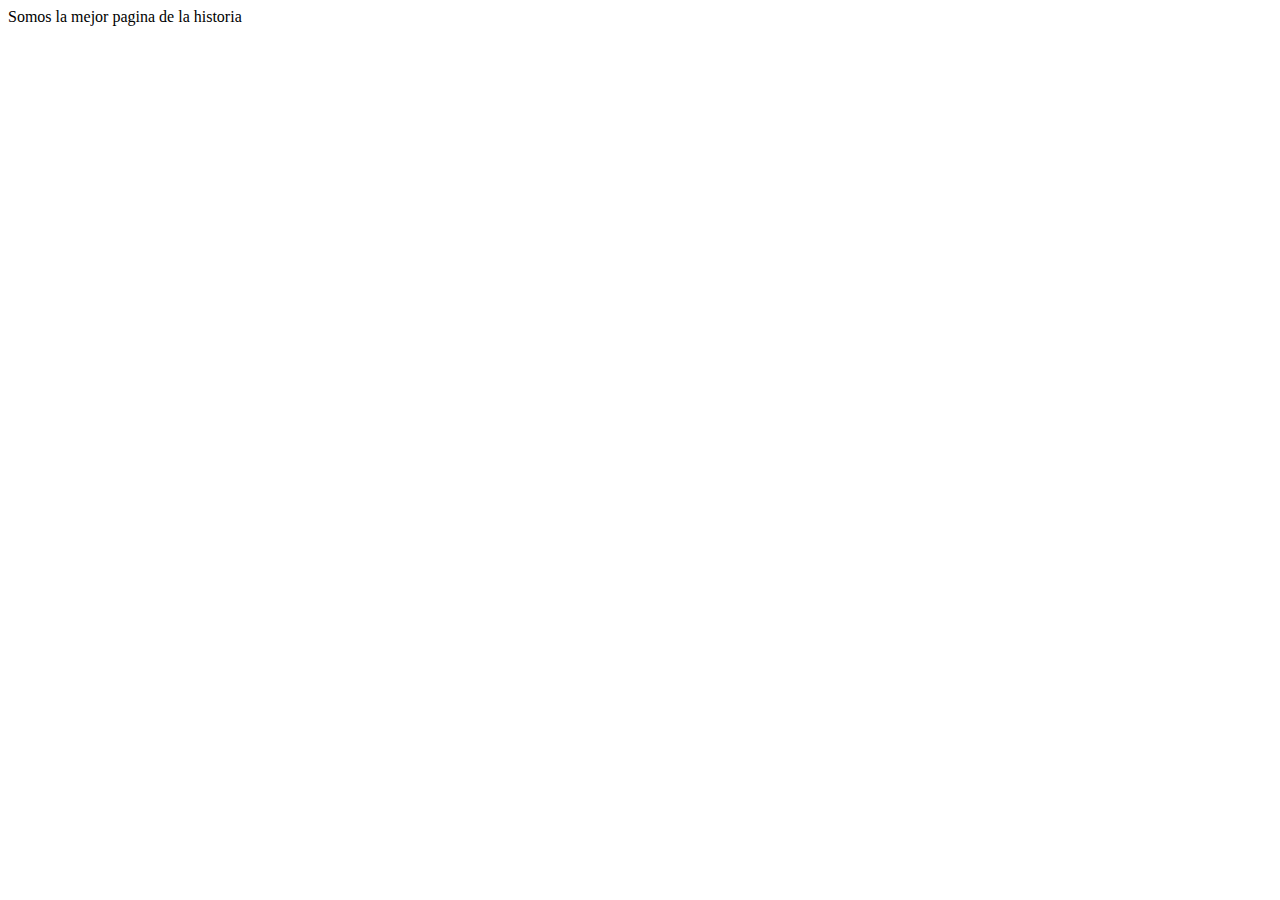
<file: ecommerce-website/inicio.html>
<!DOCTYPE html>
<html lang="en">
<head>
    <meta charset="UTF-8">
    <meta name="viewport" content="width=device-width, initial-scale=1.0">
    <title>Inicio</title>
</head>
<body>
    <header>Somos la mejor pagina de la historia</header>
</body>
</html>
</file>
